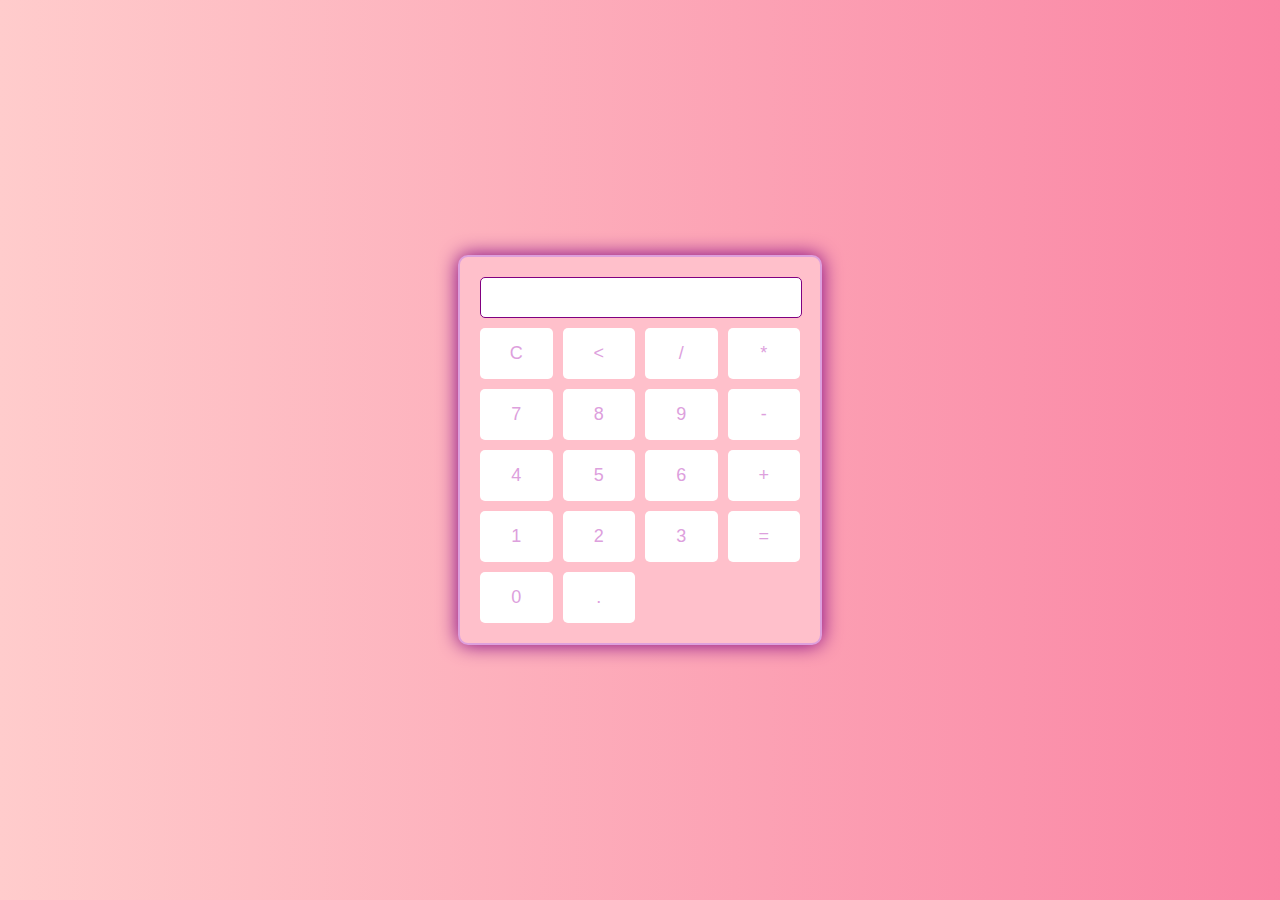
<file: index.html>
<!DOCTYPE html>
<html lang="en">
<head>
    <meta charset="UTF-8">
    <meta http-equiv="X-UA-Compatible" content="IE=edge">
    <meta name="viewport" content="width=device-width, initial-scale=1.0">
    <title>Channel Kyte P. Oronico Calculator</title>
    <link rel="stylesheet" href="style.css">
</head>
<body>
    <div class="calculator">
        <input type="text" id="display" readonly>
        <div class="buttons">
            <button onclick="clearDisplay()">C</button>
            <button onclick="appendToDisplay('<')">&lt;</button>
            <button onclick="appendToDisplay('/')">/</button>
            <button onclick="appendToDisplay('*')">*</button>
            <button onclick="appendToDisplay('7')">7</button>
            <button onclick="appendToDisplay('8')">8</button>
            <button onclick="appendToDisplay('9')">9</button>
            <button onclick="appendToDisplay('-')">-</button>
            <button onclick="appendToDisplay('4')">4</button>
            <button onclick="appendToDisplay('5')">5</button>
            <button onclick="appendToDisplay('6')">6</button>
            <button onclick="appendToDisplay('+')">+</button>
            <button onclick="appendToDisplay('1')">1</button>
            <button onclick="appendToDisplay('2')">2</button>
            <button onclick="appendToDisplay('3')">3</button>
            <button onclick="calculate()">=</button>
            <button onclick="appendToDisplay('0')">0</button>
            <button onclick="appendToDisplay('.')">.</button>
        </div>
    </div>
    <script src="script.js"></script>
</body>
</html>
</file>
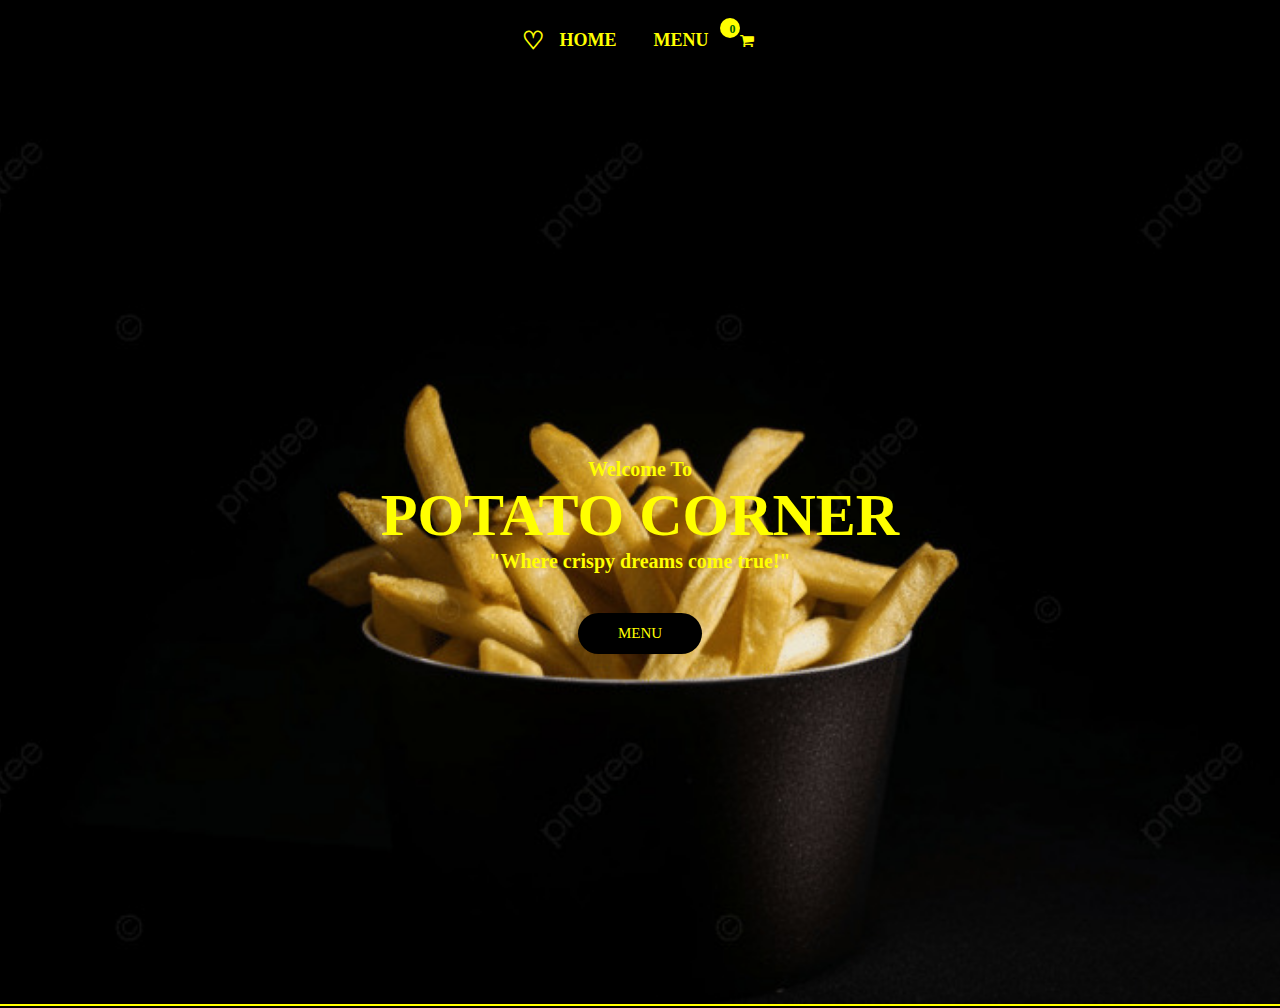
<file: ANIMATION PROJECT/index.html>
<!DOCTYPE html>
<html lang="en">
<head>
  <!-- Meta information -->
  <meta charset="UTF-8">
  <meta name="viewport" content="width=device-width, initial-scale=1.0">
  <!-- Page title -->
  <title>Channel Kyte P. Oronico Potato Corner</title>
  <!-- External stylesheets -->
  <link rel="stylesheet" href="styles.css">
  <link rel="stylesheet" href="https://cdnjs.cloudflare.com/ajax/libs/font-awesome/4.7.0/css/font-awesome.min.css">
  <!-- Bootstrap JavaScript library -->
  <script src="https://cdn.jsdelivr.net/npm/bootstrap@5.3.0/dist/js/bootstrap.bundle.min.js"></script>
  <!-- Swiper CSS -->
  <link rel="stylesheet" href="https://unpkg.com/swiper/swiper-bundle.min.css"/>
  <!-- Custom JavaScript -->
  <script src="script.js" defer></script>
</head>
<body>
        <!-- Potato Corner Header -->
        <div class="header">
            <!-- Logo -->
            <a class="logo" href="index.html">♡</a>
            <!-- Header Title and Navigation -->
            <div class="header-title">
                <ul class="header-nav">
                    <li><a href="index.html">HOME</a></li>
                    <li><a href="menu.html">MENU</a></li>
                    <!-- Shopping Cart Icon -->
                    <li class="cart-container">
                        <i class="fa fas fa-shopping-cart cart-icon" style="color: yellow;"></i>
                        <!-- Cart Notification -->
                        <div class="cart-notification-container">
                            <span id="cart-notification">0</span>
                        </div>
                    </li>
                </ul>
            </div>
        </div>
        <!-- Main content -->
        <main> 
            <!-- Home Section -->
            <section class="home" id="home">
              <div class="home-content">
                <!-- Swiper Slider -->
                <div class="swiper mySwiper">
                  <div class="swiper-wrapper">
                    <!-- Slide 1 -->
                    <div class="swiper-slide">
                      <!-- Background Image -->
                      <img src="BACKGROUND.jpeg" alt="homepage" class="home-img">
                      <!-- Home Details -->
                      <div class="home-details">
                        <div class="home-text">
                          <!-- Title and Subtitle -->
                          <h4 class="homeSubtitle">Welcome To</h4>
                          <h2 class="homeTitle">POTATO CORNER</h2>
                          <h4 class="homeSubtitle">"Where crispy dreams come true!"</h4>
                        </div>
                        <!-- Menu Button -->
                        <a href="menu.html" class="button" style="text-decoration: none;">MENU</a>
                      </div>
                    </div>              
                  </div> 
                  <!-- Pagination -->
                  <div class="swiper-pagination"></div>
                </div>             
              </div>
            </section>
        </main>
</body>
</html>
</file>
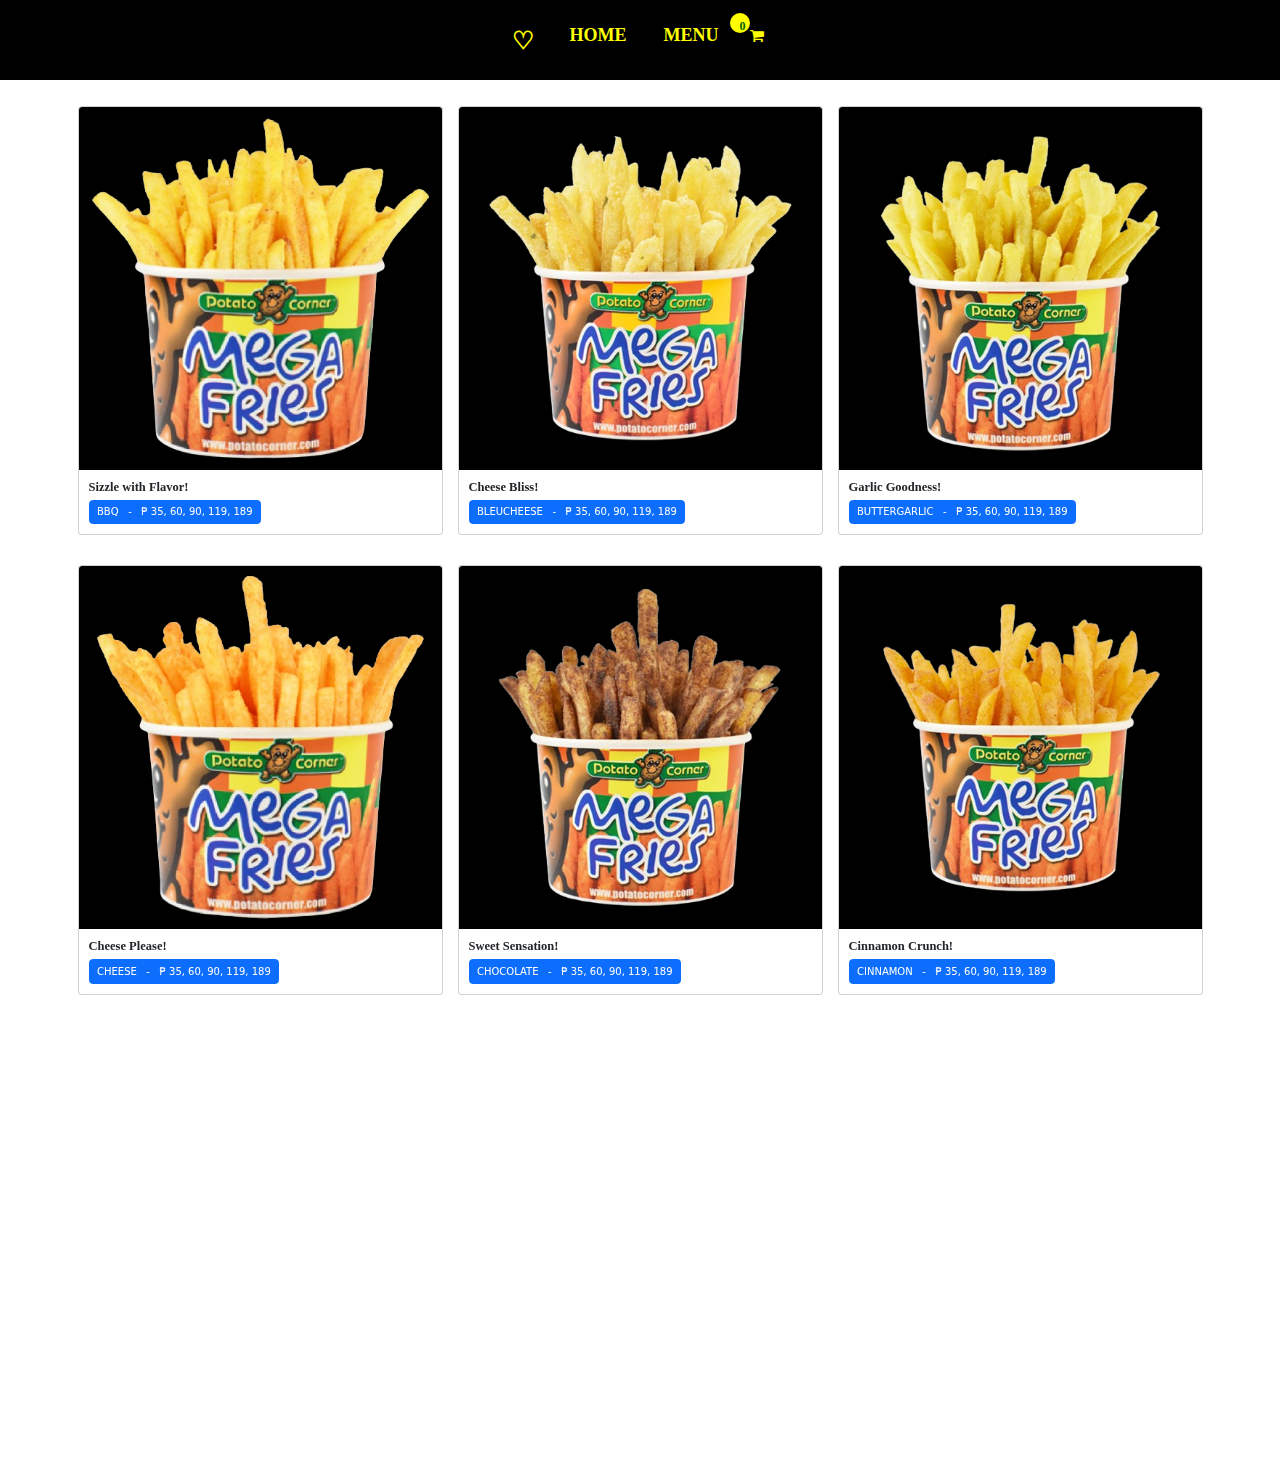
<file: menu.html>
<!DOCTYPE html>
<html lang="en">
<head>
  <!-- Meta information -->
  <meta charset="UTF-8">
  <meta name="viewport" content="width=device-width, initial-scale=1.0">
  <!-- Page title -->
  <title>Channel Kyte P. Oronico Potato Corner</title>
  <!-- External stylesheets -->
  <link rel="stylesheet" href="styles.css">
  <link rel="stylesheet" href="https://cdn.jsdelivr.net/npm/bootstrap@5.3.0/dist/css/bootstrap.min.css">
  <link rel="stylesheet" href="https://cdnjs.cloudflare.com/ajax/libs/font-awesome/4.7.0/css/font-awesome.min.css">
  <!-- Bootstrap JavaScript library -->
  <script src="https://cdn.jsdelivr.net/npm/bootstrap@5.3.0/dist/js/bootstrap.bundle.min.js"></script>
  <!-- Swiper CSS -->
  <link rel="stylesheet" href="https://unpkg.com/swiper/swiper-bundle.min.css"/>
  <!-- Custom JavaScript -->
  <script src="script.js" defer></script>
</head>
<body>
  <!-- Fries Container -->
  <div class="fries-container">
    <div class="fries"></div>
  </div>              
</div>
    <!-- Potato Corner Header -->
    <div class="header">
      <!-- Logo -->
      <a class="logo" href="index.html">♡</a>
      <!-- Header Title and Navigation -->
      <div class="header-title">
          <ul class="header-nav">
              <li><a href="index.html">HOME</a></li>
              <li><a href="menu.html">MENU</a></li>
              <!-- Shopping Cart Icon -->
              <li class="cart-container">
                  <i class="fa fas fa-shopping-cart cart-icon" style="color: yellow;"></i>
                  <!-- Cart Notification -->
                  <div class="cart-notification-container">
                      <span id="cart-notification">0</span>
                  </div>
              </li>
          </ul>
      </div>
  </div>
  <!-- Potato Corner Menu Catalog -->
  <div class="container mt-4">
    <div class="row">
      <!-- Product 1 -->
      <div class="col-md-4 mb-4">
        <div class="card product-card">
          <img src="BBQ.png" class="card-img-top" alt="Product 1">
          <!-- Overlay Image -->
          <div class="overlay">
            <img src="SIZES 1.png" alt="Product 1.1">
          </div>
          <div class="card-body">
            <!-- Product Title -->
            <h5 class="card-title">Sizzle with Flavor!</h5>
            <!-- Product Price and Add to Cart Button -->
            <a href="#" class="btn btn-primary" onclick="addToCart()">BBQ &nbsp; - &nbsp; ₱ 35, 60, 90, 119, 189</a>
          </div>
        </div>
      </div>
      <!-- Product 2 -->
      <div class="col-md-4 mb-4">
        <div class="card product-card">
          <img src="BLEUCHEESE.png" class="card-img-top" alt="Product 2">
          <!-- Overlay Image -->
          <div class="overlay">
            <img src="SIZES 2.png" alt="Product 2.2">
          </div>
          <div class="card-body">
            <!-- Product Title -->
            <h5 class="card-title">Cheese Bliss!</h5>
            <!-- Product Price and Add to Cart Button -->
            <a href="#" class="btn btn-primary" onclick="addToCart()">BLEUCHEESE &nbsp; - &nbsp; ₱ 35, 60, 90, 119, 189</a>
          </div>
        </div>
      </div>
      <!-- Product 3 -->
      <div class="col-md-4 mb-4">
        <div class="card product-card">
          <img src="BUTTERGARLIC.png" class="card-img-top" alt="Product 3">
          <!-- Overlay Image -->
          <div class="overlay">
            <img src="SIZES 3.png" alt="Product 3.3">
          </div>
          <div class="card-body">
            <!-- Product Title -->
            <h5 class="card-title">Garlic Goodness!</h5>
            <!-- Product Price and Add to Cart Button -->
            <a href="#" class="btn btn-primary" onclick="addToCart()">BUTTERGARLIC &nbsp; - &nbsp; ₱ 35, 60, 90, 119, 189</a>
          </div>
        </div>
      </div>
      <!-- Product 4 -->
      <div class="container mt-4">
        <div class="row">
          <div class="col-md-4 mb-4">
            <div class="card product-card">
              <img src="CHEESE.png" class="card-img-top" alt="Product 4">
              <!-- Overlay Image -->
              <div class="overlay">
                <img src="SIZES 4.png" alt="Product 4.4">
              </div>
              <div class="card-body">
                <!-- Product Title -->
                <h5 class="card-title">Cheese Please!</h5>
                <!-- Product Price and Add to Cart Button -->
                <a href="#" class="btn btn-primary" onclick="addToCart()">CHEESE &nbsp; - &nbsp; ₱ 35, 60, 90, 119, 189</a>
              </div>
            </div>
          </div>
          <!-- Product 5 -->
          <div class="col-md-4 mb-4">
            <div class="card product-card">
              <img src="CHOCOLATE.png" class="card-img-top" alt="Product 5">
              <!-- Overlay Image -->
              <div class="overlay">
                <img src="SIZES 5.png" alt="Product 5.5">
              </div>
              <div class="card-body">
                <!-- Product Title -->
                <h5 class="card-title">Sweet Sensation!</h5>
                <!-- Product Price and Add to Cart Button -->
                <a href="#" class="btn btn-primary" onclick="addToCart()">CHOCOLATE &nbsp; - &nbsp; ₱ 35, 60, 90, 119, 189</a>
              </div>
            </div>
          </div>
          <!-- Product 6 -->
          <div class="col-md-4 mb-4">
            <div class="card product-card">
              <img src="CINNAMON.png" class="card-img-top" alt="Product 6">
              <!-- Overlay Image -->
              <div class="overlay">
                <img src="SIZES 6.png" alt="Product 6.6">
              </div>
              <div class="card-body">
                <!-- Product Title -->
                <h5 class="card-title">Cinnamon Crunch!</h5>
                <!-- Product Price and Add to Cart Button -->
                <a href="#" class="btn btn-primary" onclick="addToCart()">CINNAMON &nbsp; - &nbsp; ₱ 35, 60, 90, 119, 189</a>
              </div>
          </div>
        </div>
      </div>
    </div>
  </div>
</body>
</html>
</file>
<file: style.css>
body {
    font-family: 'Times New Roman', Times, serif;
    background: linear-gradient(to right, #ffcccc, hsl(344, 92%, 75%));
    display: flex;
    justify-content: center;
    align-items: center;
    height: 100vh;
    margin: 0;
}

.calculator {
    border: 2px solid plum;
    border-radius: 10px;
    width: 320px;
    padding: 20px;
    background-color: pink;
    box-shadow: 0 0 20px purple;
}

#display {
    width: 95%;
    margin-bottom: 10px;
    padding: 8px;
    font-size: 20px;
    text-align: right;
    font-weight: bolder;
    border: 1px solid purple;
    border-radius: 5px;
    color: #F09EA7;
}

.buttons {
    display: grid;
    grid-template-columns: repeat(4, 1fr);
    grid-gap: 10px;
}

button {
    padding: 15px;
    font-size: 18px;
    border: none;
    border-radius: 5px;
    cursor: pointer;
    background-color: white;
    color: plum;
    transition: background-color 0.3s;
}

button:hover {
    background-color: plum;
}
</file>
<file: ANIMATION PROJECT/styles.css>
html{
  font-size: 62.5%;
}
:root {
  --body-font:  Georgia, 'Times New Roman', Times, serif;
  --big-font: 4rem;
  --font: 3.6rem;
  --font: 2.2rem;
  --font: 2rem;
  --font: 1.8rem;
  --normal-font: 1.5rem;
  --small-font: 1.4rem;
  --smaller-font: 1.3rem;

  --font-regular: 400;
  --font-medium: 500;
  --font-semi-bold: 600;

  --primary-color: black; 
  --primary-color-hover: darkgreen;  
  --text-color: black; 
  --text-color-light: yellow;
  --white-color: yellow;
  --section-bg: black;

  --z-overlay: 10;
  --z-fixed: 100;

  --tran-0-2: 0.2S;
  --tran-0-3: 0.3S;
  --tran-0-5: 0.5S;
}

@media screen and (max-width: 990px) {
  :root {
      --big-font: 3.5rem;
      --font: 2.2rem;
      --font: 2rem;
      --font: 1.8rem;
      --font: 1.6rem;
      --normal-font: 1.5rem;
      --small-font: 1.3rem;
      --smaller-font: 1.2rem;
  }
}

*{
  margin: 0; 
  padding: 0; 
  box-sizing: border-box;
}
body,
button,
input{
  font-family: var(--body-font);
  font-size: var(--normal-font);
  font-weight: var(--font-regular);
  color: var(--text-color); 
}
body{
  overflow-x: hidden;
  background-color: var(--white-color);
}

.section {
  padding: 7rem 2rem; 
}
.container{
  max-width: 1050px;
  width: 100%;
  margin: 0 auto;
  padding: 0 3rem;
}
.flex{
  display: flex;
  align-items: center;
  column-gap: 0.6rem;
}
.button{
  border: none; 
  outline: none; 
  padding: 1.2rem 4rem;
  border-radius: 3rem;
  color: var(--white-color);
  background-color: var(--primary-color);
  transition: var(--tran-0-3);
  cursor: pointer; 
}
.button:hover{
  background-color: var(--primary-color-hover);
}
.btn-primary {
  transition: all 0.3s ease-in-out;
  background-color: black;
  color: yellow; /* Changed text color */
  border-color: black;
  border-width: 2px;
  border-radius: 20px;
  display: flex;
  justify-content: center;
  align-items: center;
  padding: 1.2rem 4rem; 
  font-size: 12px;
  width: fit-content;
  margin: 0 auto; 
}

/* Home */
.home{
  height: 100vh;
  width: 100%;
  background-color: yellow;
  display: flex; 
  justify-content: center; 
  align-items: center;
  margin: 0;
}
.home-img {
  height: 100vh;
  width: 200vh;
  object-fit: cover; 
}
.swiper-slide::before{
  content: '';
  position: absolute;
  left: 0; 
  top: 0; 
  height: 100%;
  width: 100%;
  background-color: yellow(0, 0, 0, 0.4);
  z-index: var(--z-overlay);
}
.home-details{
  position: absolute;
  top: 50%;
  left: 50%;
  transform: translate(-50%, -50%);
  z-index: var(--z-fixed);
  text-align: center;
  display: grid;
  justify-items: center;
  width: 100%;
  row-gap: 4rem;
}
.homeSubtitle{
  text-align: center;
  font-size: 2rem;
  color: var(--white-color);
}
.section-title,
.content-title{
text-align: center; 
font-size: var(--h2-font);
font-weight: var(--font-medium);
margin: 1rem 0;
  }
  
.homeTitle{
  text-align: center;
  font-size: 6rem;
  color: var(--white-color);
  font-weight: var(--font-semi-bold);
}

.btn-primary {
  transition: all 0.3s ease-in-out;
  background-color: black;
  color: yellow;
  border-color: black;
  border-width: 2px;
  border-radius: 20px;
  display: flex;
  justify-content: center;
  align-items: center;
  padding: 4px 10px;
  font-size: 12px;
  width: fit-content;
  margin: 0 auto; 
}

.btn-primary:hover {
  transform: translateY(-3px);
  background-color: darkgreen;
  border-color: yellow;
}

.container {
  display: flex;
  flex-direction: column;
  align-items: center; 
  min-height: 100vh;
  display: block;
  width: 100%;
  height: auto;
}

.header {
  background-color: black;
  height: 80px;
  display: flex;
  justify-content: center;
  align-items: center;
  padding: 0 15px;
  margin-bottom: 2%;
}

.header a {
  color: yellow;
  text-decoration: none;
  font-size: 18px;
  line-height: 25px;
  border-radius: 4px;
}

.header a.logo {
  font-size: 25px;
  font-family: Georgia, 'Times New Roman', Times, serif;
  font-weight: bold;
}

.header a:hover {
  background-color: darkgreen;
  color: black;
}

.header-nav {
  font-family: Georgia, 'Times New Roman', Times, serif;
  font-size: 15px;
  font-weight: bold;
  display: flex; 
  align-items: center; 
  gap: 5px;
}

.header-title {
  display: flex;
  align-items: center;
}

.product-card {
  border: 1px solid yellow;
  border-radius: 8px;
  transition: all 0.3s ease-in-out;
  justify-content: center;
  overflow: hidden;
}

.product-card:hover {
  transform: translateY(-3px);
  box-shadow: 0 4px 12px rgba(0, 0, 0, 0.1);
}

.card-img-top {
  object-fit: cover;
  width: 100%;
  height: auto; 
  max-height: 400px; 
}
.card-title {
  font-family: Georgia, 'Times New Roman', Times, serif;
  color: black;
  font-weight: bold;
  text-align: left;
}

body {
  background-color: black;
  margin: 0;
}
main{
  margin: 0;
}

ul {
  list-style-type: none;
  margin: 0;
  padding: 0;
  overflow: hidden;
  background-color: black;
  text-align: right;
}

li {
  display: inline-block;
}

li a {
  display: block;
  color: black;
  text-align: center;
  padding: 14px 16px;
  text-decoration: none;
  font-family: Georgia, 'Times New Roman', Times, serif;
  font-weight: bold;
}

li a:hover {
  background-color: #333333;
  color: antiquewhite;
}

section {
  background-color: black;
  color: gray;
  padding: 20px;
  display: flex;
  flex-direction: row;
  align-items: center;
  justify-content: center;
  text-align: center;
}

.h5 {
  font-family: Georgia, 'Times New Roman', Times, serif;
  line-height: 110%;
}

.overlay {
  position: absolute;
  top: 0;
  bottom: 0;
  left: 0;
  right: 0;
  height: 0; 
  width: 100%;
  opacity: 0;
  transition: .5s ease;
}

.product-card:hover .overlay { 
  height: 400px; 
  opacity: 1;
}  

.overlay img {
  height: 400px;
  width: 100%;
} 
.img {
  border-image-repeat: stretch;
}

.cart-container {
cursor: pointer;
display: flex;
align-items: center;
position: relative;
margin-left: 10px; 
}

.cart-icon {
color: yellow;
font-size: 24px; 
margin-right: 5px; 
}

.cart-notification-container {
position: absolute;
top: -15px; 
left: -10px; 
transform: translateX(-50%);
background-color: yellow;
color: darkgreen;
border-radius: 50%;
padding: 4px; 
font-size: 12px;
font-weight: bold;
width: 12px; 
height: 12px;
box-sizing: content-box;
align-items: center;
justify-content: center;
}

.cart-container:hover .cart-notification-container {
transition: none;
}

.button,
.btn-primary {
  transition: background-color 0.3s, color 0.3s;
}

.header a,
li a {
  transition: background-color 0.3s, color 0.3s;
}

.product-card,
.overlay {
  transition: transform 0.3s, box-shadow 0.3s;
}

@keyframes notificationAnimation {
  0% {
    transform: scale(1);
  }
  50% {
    transform: scale(1.2);
  }
  100% {
    transform: scale(1);
  }
}

.cart-notification-container {
  animation: notificationAnimation 0.5s infinite;
}

.button:hover,
.btn-primary:hover,
.header a:hover,
li a:hover {
  background-color: darkgreen;
  color: black;
}

.product-card:hover {
  transform: translateY(-3px);
  box-shadow: 0 4px 12px rgba(0, 0, 0, 0.1);
}

@keyframes textAnimation {
  0% {
    transform: translateY(0);
  }
  50% {
    transform: translateY(-3px);
  }
  100% {
    transform: translateY(0);
  }
}

.button,
.btn-primary,
.header a,
li a,
.card-title {
  animation: textAnimation 0.5s infinite;
}

@keyframes glowing {
  0% {
    box-shadow: 0 0 10px yellow;
  }
  50% {
    box-shadow: 0 0 20px yellow;
  }
  100% {
    box-shadow: 0 0 10px yellow;
  }
}

.card-img-top {
  animation: glowing 2s infinite alternate; 
}

@keyframes moving {
  0% {
    transform: translateX(0);
  }
  50% {
    transform: translateX(10px); 
  }
  100% {
    transform: translateX(0);
  }
}

.card-img-top {
  animation: moving 2s infinite alternate; 
}

@keyframes glowing {
  0% {
    box-shadow: 0 0 10px yellow;
  }
  50% {
    box-shadow: 0 0 20px yellow;
  }
  100% {
    box-shadow: 0 0 10px yellow;
  }
}

.card-img-top {
  animation: glowing 2s infinite alternate; 
}

@keyframes sparkle {
  0% {
    color: darkgreen;
  }
  50% {
    color: yellow;
  }
  100% {
    color: darkgreen;
  }
}

.card-title {
  animation: sparkle 2s infinite alternate; 
}

@keyframes fries {
  0% {
    transform: translateY(0);
  }
  50% {
    transform: translateY(-3px);
  }
  100% {
    transform: translateY(0);
  }
}

.button,
.btn-primary {
  animation: fries 0.5s infinite; 
}

@keyframes fadeInDown {
  0% {
    opacity: 0;
    transform: translateY(-20px);
  }
  100% {
    opacity: 1;
    transform: translateY(0);
  }
}

.homeSubtitle {
  animation: fadeInDown 1s ease-out;
}

@keyframes slideInRight {
  0% {
    opacity: 0;
    transform: translateX(100px);
  }
  100% {
    opacity: 1;
    transform: translateX(0);
  }
}

.homeTitle {
  animation: slideInRight 1s ease-out;
}

@keyframes friesRain {
  0% {
    transform: translateY(-100%);
  }
  100% {
    transform: translateY(100vh);
  }
}

.fries-container {
  position: fixed;
  top: -50px;
  left: 0;
  width: 100%;
  height: 100%;
  pointer-events: none;
  z-index: -1;
}

.fries {
  position: absolute;
  width: 100px;
  height: 100px;
  background-image: url('CUTE.png');
  background-size: cover;
  animation: friesRain 5s linear infinite;
}

@keyframes shake {
  0% { transform: translateX(0); }
  25% { transform: translateX(-5px); }
  50% { transform: translateX(5px); }
  75% { transform: translateX(-5px); }
  100% { transform: translateX(0); }
}

.card-img-top {
  animation: shake 0.5s infinite;
}
</file>
<file: styles.css>
html{
  font-size: 62.5%;
}
:root {
  --body-font:  Georgia, 'Times New Roman', Times, serif;
  --big-font: 4rem;
  --font: 3.6rem;
  --font: 2.2rem;
  --font: 2rem;
  --font: 1.8rem;
  --normal-font: 1.5rem;
  --small-font: 1.4rem;
  --smaller-font: 1.3rem;

  --font-regular: 400;
  --font-medium: 500;
  --font-semi-bold: 600;

  --primary-color: black; 
  --primary-color-hover: darkgreen;  
  --text-color: black; 
  --text-color-light: yellow;
  --white-color: yellow;
  --section-bg: black;

  --z-overlay: 10;
  --z-fixed: 100;

  --tran-0-2: 0.2S;
  --tran-0-3: 0.3S;
  --tran-0-5: 0.5S;
}

@media screen and (max-width: 990px) {
  :root {
      --big-font: 3.5rem;
      --font: 2.2rem;
      --font: 2rem;
      --font: 1.8rem;
      --font: 1.6rem;
      --normal-font: 1.5rem;
      --small-font: 1.3rem;
      --smaller-font: 1.2rem;
  }
}

*{
  margin: 0; 
  padding: 0; 
  box-sizing: border-box;
}
body,
button,
input{
  font-family: var(--body-font);
  font-size: var(--normal-font);
  font-weight: var(--font-regular);
  color: var(--text-color); 
}
body{
  overflow-x: hidden;
  background-color: var(--white-color);
}

.section {
  padding: 7rem 2rem; 
}
.container{
  max-width: 1050px;
  width: 100%;
  margin: 0 auto;
  padding: 0 3rem;
}
.flex{
  display: flex;
  align-items: center;
  column-gap: 0.6rem;
}
.button{
  border: none; 
  outline: none; 
  padding: 1.2rem 4rem;
  border-radius: 3rem;
  color: var(--white-color);
  background-color: var(--primary-color);
  transition: var(--tran-0-3);
  cursor: pointer; 
}
.button:hover{
  background-color: var(--primary-color-hover);
}
.btn-primary {
  transition: all 0.3s ease-in-out;
  background-color: black;
  color: yellow; /* Changed text color */
  border-color: black;
  border-width: 2px;
  border-radius: 20px;
  display: flex;
  justify-content: center;
  align-items: center;
  padding: 1.2rem 4rem; 
  font-size: 12px;
  width: fit-content;
  margin: 0 auto; 
}

/* Home */
.home{
  height: 100vh;
  width: 100%;
  background-color: yellow;
  display: flex; 
  justify-content: center; 
  align-items: center;
  margin: 0;
}
.home-img {
  height: 100vh;
  width: 200vh;
  object-fit: cover; 
}
.swiper-slide::before{
  content: '';
  position: absolute;
  left: 0; 
  top: 0; 
  height: 100%;
  width: 100%;
  background-color: yellow(0, 0, 0, 0.4);
  z-index: var(--z-overlay);
}
.home-details{
  position: absolute;
  top: 50%;
  left: 50%;
  transform: translate(-50%, -50%);
  z-index: var(--z-fixed);
  text-align: center;
  display: grid;
  justify-items: center;
  width: 100%;
  row-gap: 4rem;
}
.homeSubtitle{
  text-align: center;
  font-size: 2rem;
  color: var(--white-color);
}
.section-title,
.content-title{
text-align: center; 
font-size: var(--h2-font);
font-weight: var(--font-medium);
margin: 1rem 0;
  }
  
.homeTitle{
  text-align: center;
  font-size: 6rem;
  color: var(--white-color);
  font-weight: var(--font-semi-bold);
}

.btn-primary {
  transition: all 0.3s ease-in-out;
  background-color: black;
  color: yellow;
  border-color: black;
  border-width: 2px;
  border-radius: 20px;
  display: flex;
  justify-content: center;
  align-items: center;
  padding: 4px 10px;
  font-size: 12px;
  width: fit-content;
  margin: 0 auto; 
}

.btn-primary:hover {
  transform: translateY(-3px);
  background-color: darkgreen;
  border-color: yellow;
}

.container {
  display: flex;
  flex-direction: column;
  align-items: center; 
  min-height: 100vh;
  display: block;
  width: 100%;
  height: auto;
}

.header {
  background-color: black;
  height: 80px;
  display: flex;
  justify-content: center;
  align-items: center;
  padding: 0 15px;
  margin-bottom: 2%;
}

.header a {
  color: yellow;
  text-decoration: none;
  font-size: 18px;
  line-height: 25px;
  border-radius: 4px;
}

.header a.logo {
  font-size: 25px;
  font-family: Georgia, 'Times New Roman', Times, serif;
  font-weight: bold;
}

.header a:hover {
  background-color: darkgreen;
  color: black;
}

.header-nav {
  font-family: Georgia, 'Times New Roman', Times, serif;
  font-size: 15px;
  font-weight: bold;
  display: flex; 
  align-items: center; 
  gap: 5px;
}

.header-title {
  display: flex;
  align-items: center;
}

.product-card {
  border: 1px solid yellow;
  border-radius: 8px;
  transition: all 0.3s ease-in-out;
  justify-content: center;
  overflow: hidden;
}

.product-card:hover {
  transform: translateY(-3px);
  box-shadow: 0 4px 12px rgba(0, 0, 0, 0.1);
}

.card-img-top {
  object-fit: cover;
  width: 100%;
  height: auto; 
  max-height: 400px; 
}
.card-title {
  font-family: Georgia, 'Times New Roman', Times, serif;
  color: black;
  font-weight: bold;
  text-align: left;
}

body {
  background-color: black;
  margin: 0;
}
main{
  margin: 0;
}

ul {
  list-style-type: none;
  margin: 0;
  padding: 0;
  overflow: hidden;
  background-color: black;
  text-align: right;
}

li {
  display: inline-block;
}

li a {
  display: block;
  color: black;
  text-align: center;
  padding: 14px 16px;
  text-decoration: none;
  font-family: Georgia, 'Times New Roman', Times, serif;
  font-weight: bold;
}

li a:hover {
  background-color: #333333;
  color: antiquewhite;
}

section {
  background-color: black;
  color: gray;
  padding: 20px;
  display: flex;
  flex-direction: row;
  align-items: center;
  justify-content: center;
  text-align: center;
}

.h5 {
  font-family: Georgia, 'Times New Roman', Times, serif;
  line-height: 110%;
}

.overlay {
  position: absolute;
  top: 0;
  bottom: 0;
  left: 0;
  right: 0;
  height: 0; 
  width: 100%;
  opacity: 0;
  transition: .5s ease;
}

.product-card:hover .overlay { 
  height: 400px; 
  opacity: 1;
}  

.overlay img {
  height: 400px;
  width: 100%;
} 
.img {
  border-image-repeat: stretch;
}

.cart-container {
cursor: pointer;
display: flex;
align-items: center;
position: relative;
margin-left: 10px; 
}

.cart-icon {
color: yellow;
font-size: 24px; 
margin-right: 5px; 
}

.cart-notification-container {
position: absolute;
top: -15px; 
left: -10px; 
transform: translateX(-50%);
background-color: yellow;
color: darkgreen;
border-radius: 50%;
padding: 4px; 
font-size: 12px;
font-weight: bold;
width: 12px; 
height: 12px;
box-sizing: content-box;
align-items: center;
justify-content: center;
}

.cart-container:hover .cart-notification-container {
transition: none;
}

.button,
.btn-primary {
  transition: background-color 0.3s, color 0.3s;
}

.header a,
li a {
  transition: background-color 0.3s, color 0.3s;
}

.product-card,
.overlay {
  transition: transform 0.3s, box-shadow 0.3s;
}

@keyframes notificationAnimation {
  0% {
    transform: scale(1);
  }
  50% {
    transform: scale(1.2);
  }
  100% {
    transform: scale(1);
  }
}

.cart-notification-container {
  animation: notificationAnimation 0.5s infinite;
}

.button:hover,
.btn-primary:hover,
.header a:hover,
li a:hover {
  background-color: darkgreen;
  color: black;
}

.product-card:hover {
  transform: translateY(-3px);
  box-shadow: 0 4px 12px rgba(0, 0, 0, 0.1);
}

@keyframes textAnimation {
  0% {
    transform: translateY(0);
  }
  50% {
    transform: translateY(-3px);
  }
  100% {
    transform: translateY(0);
  }
}

.button,
.btn-primary,
.header a,
li a,
.card-title {
  animation: textAnimation 0.5s infinite;
}

@keyframes glowing {
  0% {
    box-shadow: 0 0 10px yellow;
  }
  50% {
    box-shadow: 0 0 20px yellow;
  }
  100% {
    box-shadow: 0 0 10px yellow;
  }
}

.card-img-top {
  animation: glowing 2s infinite alternate; 
}

@keyframes moving {
  0% {
    transform: translateX(0);
  }
  50% {
    transform: translateX(10px); 
  }
  100% {
    transform: translateX(0);
  }
}

.card-img-top {
  animation: moving 2s infinite alternate; 
}

@keyframes glowing {
  0% {
    box-shadow: 0 0 10px yellow;
  }
  50% {
    box-shadow: 0 0 20px yellow;
  }
  100% {
    box-shadow: 0 0 10px yellow;
  }
}

.card-img-top {
  animation: glowing 2s infinite alternate; 
}

@keyframes sparkle {
  0% {
    color: darkgreen;
  }
  50% {
    color: yellow;
  }
  100% {
    color: darkgreen;
  }
}

.card-title {
  animation: sparkle 2s infinite alternate; 
}

@keyframes fries {
  0% {
    transform: translateY(0);
  }
  50% {
    transform: translateY(-3px);
  }
  100% {
    transform: translateY(0);
  }
}

.button,
.btn-primary {
  animation: fries 0.5s infinite; 
}

@keyframes fadeInDown {
  0% {
    opacity: 0;
    transform: translateY(-20px);
  }
  100% {
    opacity: 1;
    transform: translateY(0);
  }
}

.homeSubtitle {
  animation: fadeInDown 1s ease-out;
}

@keyframes slideInRight {
  0% {
    opacity: 0;
    transform: translateX(100px);
  }
  100% {
    opacity: 1;
    transform: translateX(0);
  }
}

.homeTitle {
  animation: slideInRight 1s ease-out;
}

@keyframes friesRain {
  0% {
    transform: translateY(-100%);
  }
  100% {
    transform: translateY(100vh);
  }
}

.fries-container {
  position: fixed;
  top: -50px;
  left: 0;
  width: 100%;
  height: 100%;
  pointer-events: none;
  z-index: -1;
}

.fries {
  position: absolute;
  width: 100px;
  height: 100px;
  background-image: url('CUTE.png');
  background-size: cover;
  animation: friesRain 5s linear infinite;
}

@keyframes shake {
  0% { transform: translateX(0); }
  25% { transform: translateX(-5px); }
  50% { transform: translateX(5px); }
  75% { transform: translateX(-5px); }
  100% { transform: translateX(0); }
}

.card-img-top {
  animation: shake 0.5s infinite;
}
</file>
